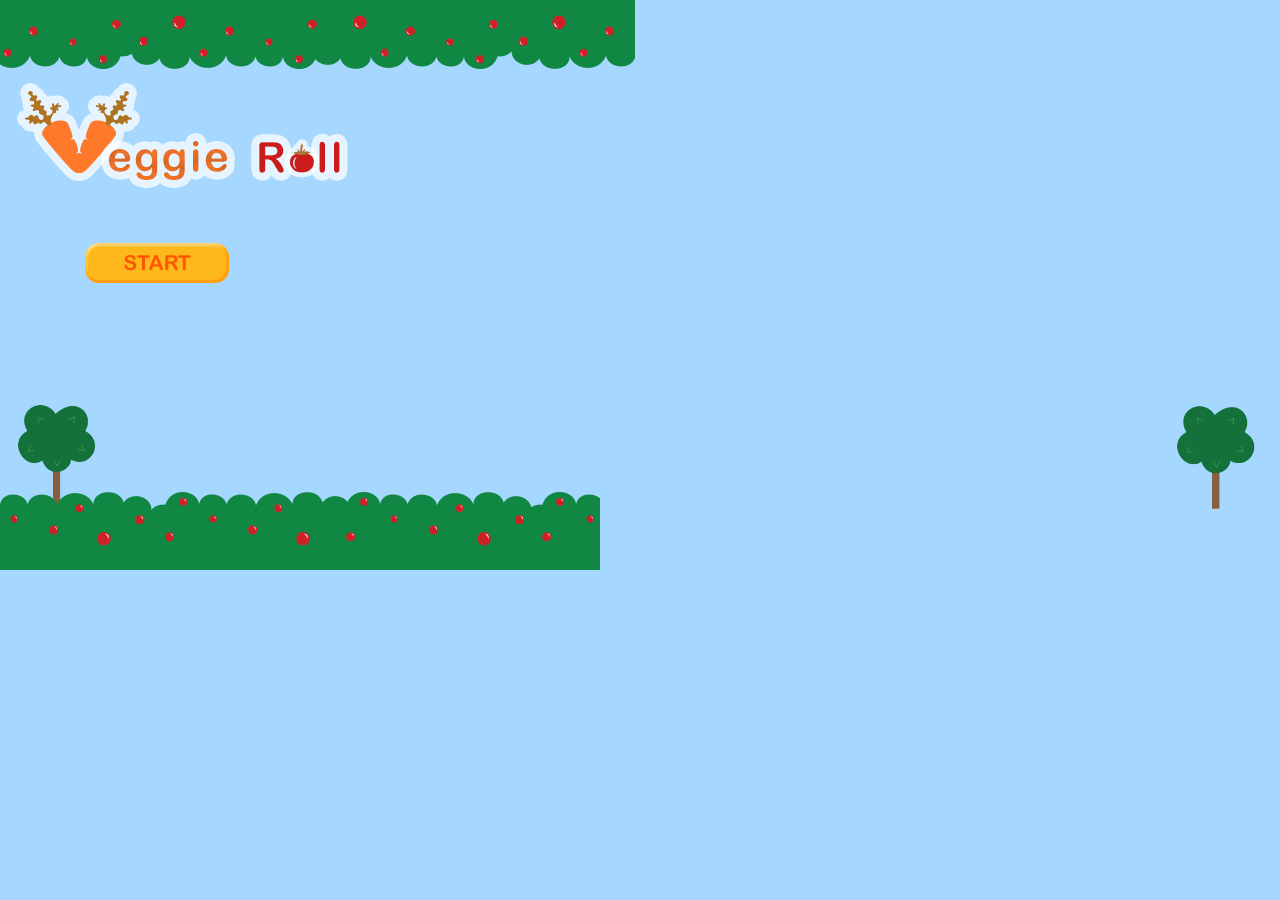
<file: index.html>
<!DOCTYPE html>
<html>
	<head>
		<title>Veggie Chase</title>
		<meta http-equiv="Content-Type" content="text/html" charset="utf-8"/>
		<meta name="viewport" content="width=device-width, initial-scale=1.0"/>
		<link rel="stylesheet" type="text/css" href="_css/author.css">
		<link rel="stylesheet" type="text/css" href="_css/responsive.css">
	</head>
	<body>
		<header> <div id="title"><img src="_images/title.png"></div>
			<div class="header">
				<nav id="mainmenu">
					<div id="content">
						<p><a href="stages.html" class="button"></a></p>					
					</div>	
				</nav>					
			</div>
		</header>
		<section class="content">
			<div id="shrub02">
				<img src="_images/shrub02.png">
			</div>
			<div id="shrub01">
				<img src="_images/shrub01.png">
			</div>
			<div id="tree01">
				<img src="_images/tree01.png">
			</div>
			<div id="tree02">
				<img src="_images/tree02.png">
			</div>
		</section>

	</body>
</html>
</file>
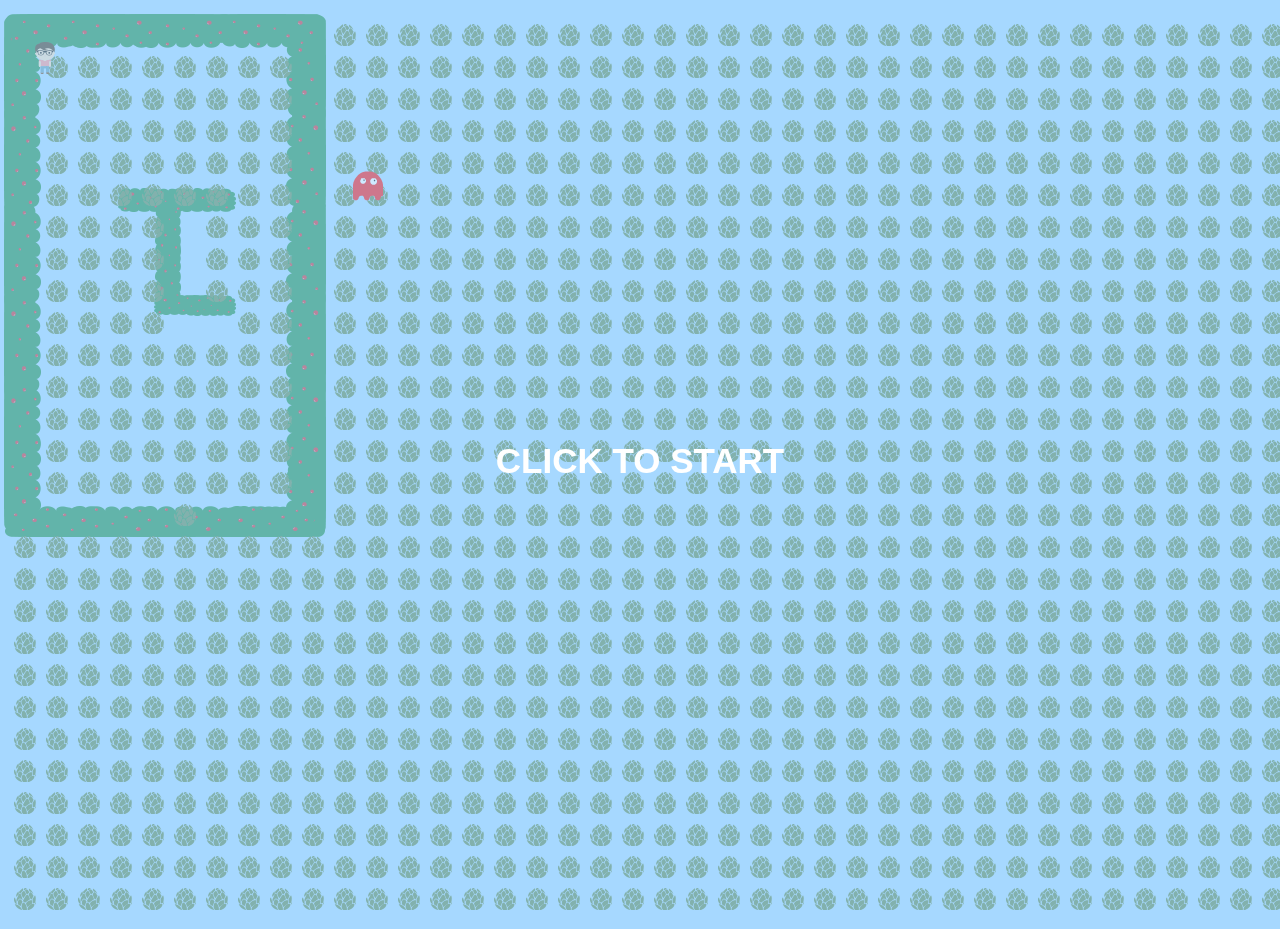
<file: level01.html>
<html>
  <head>
    <title>Veggie Chase</title>
    <meta http-equiv="Content-Type" content="text/html" charset="utf-8"/>
    <meta name="viewport" content="width=device-width, initial-scale=1.0"/>
    <link rel="stylesheet" type="text/css" href="_css/author.css">
 
    <link href="_css/player.css" rel="stylesheet" />
    <script src="libs/keycodes.js"></script>
    <script src="libs/modernizr.js"></script>
  </head>

   <body onload="init();">
     <!-- SCRIPT IMPORTS -->
      <script src="_js/Animation.js"></script>
      <script src="_js/ghost.js"></script>
      <script src="_js/KeyButton.js"></script>
      <script src="_js/Level.js"></script>
      <script src="_js/pip.js"></script>
      <script src="_js/Player.js"></script>
    <head>
  	   <title>Veggie Chase</title>
  	  <meta http-equiv="Content-Type" content="text/html" charset="utf-8"/>
       <meta name="viewport" content="width=device-width, initial-scale=1.0"/>
       <link rel="stylesheet" type="text/css" href="_css/author.css">
       <link rel="stylesheet" type="text/css" href="_css/responsive.css">

        <link href="_css/player.css" rel="stylesheet" />

       <script> 

        // game vars
        var gameInterval,
          score = 0,
          isPlaying, isKeyDown,
           lastX, lastY,
           isSameColumn, isSameRow,
         
         // screen/game size vars
          SCREEN_WIDTH = window.innerWidth,
          SCREEN_HEIGHT = window.innerHeight,

          // SCREEN_WIDTH = 595, //640,
          // SCREEN_HEIGHT = 625, //1136
          CELL_SIZE = 32,
          // GRID_WIDTH = window.innerWidth / CELL_SIZE,
          // GRID_HEIGHT = window.innerHeight / CELL_SIZE,

          GRID_WIDTH = SCREEN_WIDTH / CELL_SIZE,
          GRID_HEIGHT = SCREEN_HEIGHT / CELL_SIZE,
        
        // timestep
          t = 0,
          dt = 10,
          currentTime = (new Date).getTime(),
          accumulator = 0,
        
        // display surface vars
          canvas = document.createElement("canvas"),
          context = canvas.getContext("2d"),
        
        // buttons
          leftButton, rightButton, upButton, downButton,
        
        // input vars
          leftDown, rightDown, upDown, downDown, isTouch,
        // preload image resources
          assetImages = {};
        
        var playerImage = assetImages["player"] = new Image();
        assetImages["player"].src = "_images/player.png";
        
        var ghostImage = assetImages["ghost"] = new Image();
        assetImages["ghost"].src = "_images/ghost.png";
        
        var levelImage = assetImages["level"] = new Image();
        assetImages["level"].src = "_images/level02.png";
        
        function init()
        {
          // CANVAS SET UP
          container = document.createElement("div");
          container.id = "container";
          container.style.width = SCREEN_WIDTH + "px";
          container.style.height = SCREEN_HEIGHT + "px";
          document.body.appendChild(container);
          container.appendChild(canvas);

          // canvas.width = window.innerWidth;
          // canvas.height = window.innerHeight;

          canvas.width = SCREEN_WIDTH; 
          canvas.height = SCREEN_HEIGHT;
          
          // EVENT LISTENERS
          document.addEventListener("keydown", onKeyPress, false);
          document.addEventListener("keyup", onKeyPress, false);
          container.addEventListener("click", onClicked, false);
          
          // level
         level = new Level(levelImage, context);
         
         charcontainer = document.createElement("div");
         charcontainer.className = "charcontainer";
         charcontainer.style.width = SCREEN_WIDTH + "px";
         charcontainer.style.height = SCREEN_HEIGHT + "px";
         container.appendChild(charcontainer);
         
         // player character
         player = new Player(CELL_SIZE, CELL_SIZE, playerImage); //CELL_SIZE, CELL_SIZE, //
         charcontainer.appendChild(player.domElement);
         
         // ghost
         ghost = new Ghost(CELL_SIZE * 11, CELL_SIZE * 5, ghostImage); 
         charcontainer.appendChild(ghost.domElement);
         
          infobg = document.createElement('div');
          infobg.id = "infobg";
          infobg.className = "info";
          infobg.style.width = SCREEN_WIDTH + 'px';
          infobg.style.height = SCREEN_HEIGHT + 'px';
          container.appendChild(infobg);
          info = document.createElement('div');
          info.id = "info";
          info.className = "info";
          info.style.width = '100%';
          container.appendChild(info);
          
          scoreContainer = document.createElement('div');
          scoreContainer.id = "score";
          scoreContainer.style.width = SCREEN_WIDTH + 'px';
          document.body.appendChild(scoreContainer);
          
          player.init();
          ghost.init();
          
          if(Modernizr.touch)
          {
            isTouch = true;
            makeControls();
          }
          
          showInfo("<p>" + ((isTouch) ? "TOUCH" : "CLICK") + " TO START</p>");
        }
        
        function run()
        {
          var newTime = (new Date).getTime();
          var deltaTime = (newTime - currentTime);
          currentTime = newTime;
          if(deltaTime > 25)
          {
            deltaTime = 25;
          }
          accumulator += deltaTime;
          
          while(accumulator >= dt)
          {
            accumulator -= dt;
            update();
          }
          render();
        }
        
        function update()
        {
          player.update();
          ghost.update();
          
          if(player.xp % CELL_SIZE == 0 && player.yp % CELL_SIZE == 0)
          {
            var cx = player.row = player.xp / CELL_SIZE;
            var cy = player.column = player.yp / CELL_SIZE;
            
            if(upDown && player.dirY > -1 && level.cellData[cx][cy - 1] != 0) player.moveUp();
            else if(downDown && player.dirY < 1 && level.cellData[cx][cy + 1] != 0) player.moveDown();
            else if(leftDown && player.dirX > -1 && level.cellData[cx - 1][cy] != 0) player.moveLeft();
            else if(rightDown && player.dirX < 1 && level.cellData[cx + 1][cy] != 0) player.moveRight();
            else if(player.dirX == 1 && level.cellData[cx + 1][cy] == 0) player.stopMovement();
            else if(player.dirX == -1 && level.cellData[cx - 1][cy] == 0) player.stopMovement();
            else if(player.dirY == 1 && level.cellData[cx][cy + 1] == 0) player.stopMovement();
            else if(player.dirY == -1 && level.cellData[cx][cy - 1] == 0) player.stopMovement();
            
            if(level.cellData[cx][cy] == 1)
            {
              level.pips[cx][cy].munch();
              level.cellData[cx][cy] = 2;
              ++score;
              document.getElementById("score").innerHTML = "SCORE: " + score;
              if(score == level.totalPips)
              {
                onGameOver(true);
              }
            }        
           isSameRow = player.row == ghost.row;
            isSameColumn = player.column == ghost.column;
          }
          else
          {
            if(upDown && player.dirY != -1 && player.dirX == 0) player.moveUp();
            else if(downDown && player.dirY != 1 && player.dirX == 0) player.moveDown();
            else if(leftDown && player.dirX != -1 && player.dirY == 0) player.moveLeft();
            else if(rightDown && player.dirX != 1 && player.dirY == 0) player.moveRight();
          }
          
          if(ghost.xp % CELL_SIZE == 0 && ghost.yp % CELL_SIZE == 0)
          {
            updateGhost();
            
            isSameRow = player.row == ghost.row;
            isSameColumn = player.column == ghost.column;
          }
          
          
          if(isSameRow || isSameColumn)
          {
            var dx = Math.abs(player.xp - ghost.xp);
            var dy = Math.abs(player.yp - ghost.yp);
            var dist = Math.sqrt(dx * dx + dy * dy);
            
            if(dist < CELL_SIZE)
            {
              onGameOver(false);
            }
          }
        }
        
        function render()
        {
          player.render();
          ghost.render();
        }
        
        function updateGhost()
        {
          var playerCellX = player.row;
          var playerCellY = player.column;
          
           var playerChangedPos = (playerCellX != lastX || playerCellY != lastY);
           lastX = playerCellX;
           lastY = playerCellY;
           
           var lastRow = ghost.row;
           var lastColumn = ghost.column;
           
           var cx = ghost.row = ghost.xp / CELL_SIZE;
           var cy = ghost.column = ghost.yp / CELL_SIZE;
           
           if(!ghost.chasing && (ghost.dirX != 0 || ghost.dirY != 0))
           {
             var nextTileFree = false;
             
            if(ghost.dirY <= -1 && level.cellData[cx][cy - 1] != 0) nextTileFree = true;
            else if(ghost.dirY >= 1 && level.cellData[cx][cy + 1] != 0) nextTileFree = true;
            else if(ghost.dirX <= -1 && level.cellData[cx - 1][cy] != 0) nextTileFree = true;
            else if(ghost.dirX >= 1 && level.cellData[cx + 1][cy] != 0) nextTileFree = true;
            
            if(nextTileFree) return;
          }
          
           var nodes = [];
           
           if(level.cellData[cx + 1][cy] != 0) nodes.push([cx + 1, cy, 1, 0]);
           if(level.cellData[cx - 1][cy] != 0) nodes.push([cx - 1, cy, -1, 0]);
           if(level.cellData[cx][cy + 1] != 0) nodes.push([cx, cy + 1, 0, 1]);
           if(level.cellData[cx][cy - 1] != 0) nodes.push([cx, cy - 1, 0, -1]);
          
          if(nodes.length == 1)
          {
            ghost.dirX = nodes[0][2];
            ghost.dirY = nodes[0][3];
          }
          else if(!ghost.chasing)
          {
            var node = nodes[Math.floor(Math.random() * nodes.length)];
            ghost.dirX = node[2];
            ghost.dirY = node[3];
          }
          else
          {
            var smallest = Infinity;
            var node;
            
            var i = nodes.length;
            while(--i > -1)
            {
              var dx = Math.abs(playerCellX - nodes[i][0]);
              var dy = Math.abs(playerCellY - nodes[i][1]);
              var dist = Math.sqrt(dx * dx + dy * dy);
              if(dist < smallest && ((nodes[i][0] != lastRow && nodes[i][1] != lastColumn) || playerChangedPos))
              {
                smallest = dist;
                node = nodes[i];
              }
            }
            
            if(node)
            {
              ghost.dirX = node[2];
              ghost.dirY = node[3];
            }
          }
        }
        
        function onGameOver(complete)
        {
          stopGame();
           
           var str;
           if(complete)
           {
             str = "<h1>YOU WIN!</h1><p>" + ((isTouch) ? "TOUCH" : "CLICK") + " TO PLAY AGAIN</p>";
           }
           else
           {
             str = "<h1>GAME OVER</h1><p>" + ((isTouch) ? "TOUCH" : "CLICK") + " TO RESTART</p>";
           }
           
           showInfo(str);
           container.addEventListener('click', onClicked, false);
           if(isTouch) container.addEventListener("touchstart", onClicked, false);
           container.style.cursor = "pointer";
         }
         
         function resetGame()
         {
           score = 0;
           level.reset();
           player.reset();
           ghost.reset();
         }
         
         function showInfo(str)
         {
           if(str)
           {
             document.getElementById("info").innerHTML = str;
             info.style.top = (SCREEN_HEIGHT - info.offsetHeight) * 0.5 + "px"; 
           }
           
           info.style.opacity = 1;
           infobg.style.opacity = 0.55;
         }
         
         function makeControls()
         { 
           document.addEventListener("touchmove", function(e){e.preventDefault();}, false);
           document.addEventListener("touchstart", function(e){e.preventDefault();}, false);

           var w = 120;
           var h = 250;
           var space = 50;
           
           buttons = document.createElement("div");
           buttons.id = "container";
           buttons.style.width = SCREEN_WIDTH + "px";
           buttons.style.height = SCREEN_HEIGHT + "px";
           document.body.appendChild(buttons);
           
           var button;
           
           button = new KeyButton((SCREEN_WIDTH * 0.5) - (w * 0.5) - w, h-180);
           leftButton = button.domElement;
           leftButton.addEventListener("touchstart", onKeyPress, false);
           leftButton.addEventListener("touchend", onKeyPress, false);
           buttons.appendChild(leftButton);
           
           button = new KeyButton((SCREEN_WIDTH * 0.5) + (w * 0.5), h-180);
           rightButton = button.domElement;
           rightButton.addEventListener("touchstart", onKeyPress, false);
           rightButton.addEventListener("touchend", onKeyPress, false);
           buttons.appendChild(rightButton);
           
           button = new KeyButton((SCREEN_WIDTH - w) * 0.5, h-240);
           upButton = button.domElement;
           upButton.addEventListener("touchstart", onKeyPress, false);
           upButton.addEventListener("touchend", onKeyPress, false);
           buttons.appendChild(upButton);
           
           button = new KeyButton((SCREEN_WIDTH - w) * 0.5, h-120);
           downButton = button.domElement;
           downButton.addEventListener("touchstart", onKeyPress, false);
           downButton.addEventListener("touchend", onKeyPress, false);
           buttons.appendChild(downButton);
           
           container.addEventListener("touchstart", onClicked, false);
         }
         
         function onClicked(e)
         {
           container.removeEventListener('click', onClicked, false);
           if(isTouch) container.removeEventListener("touchstart", onClicked, false);
           container.style.cursor = "default";
           
           startGame();
           info.style.opacity = 0;
           infobg.style.opacity = 0;
         }
         
         function onKeyPress(e)
         {
           if(!isPlaying && !isKeyDown) onClicked();
           isKeyDown = (isTouch) ? (e.type == "touchstart") : (e.type == "keydown");
           
           switch((isTouch) ? e.target : e.keyCode)
           {
             case KEY_LEFT :
             case leftButton :
               leftDown = isKeyDown;
               break;
             
             case KEY_RIGHT :
             case rightButton :
               rightDown = isKeyDown;
               break;
             
             case KEY_UP :
             case upButton :
               upDown = isKeyDown;
               break;
             
             case KEY_DOWN :
             case downButton :
               downDown = isKeyDown;
              break;
          }
        }
        
        function startGame()
        {
          if(isPlaying) return;
          isPlaying = true;
          document.getElementById("score").innerHTML = "SCORE: " + score;
          resetGame();
          gameInterval = setInterval(run, 1);
        }
         function stopGame()
         {
           isPlaying = false;
           clearInterval(gameInterval);
         }
       </script>
      
    	</body>
</html>
</file>
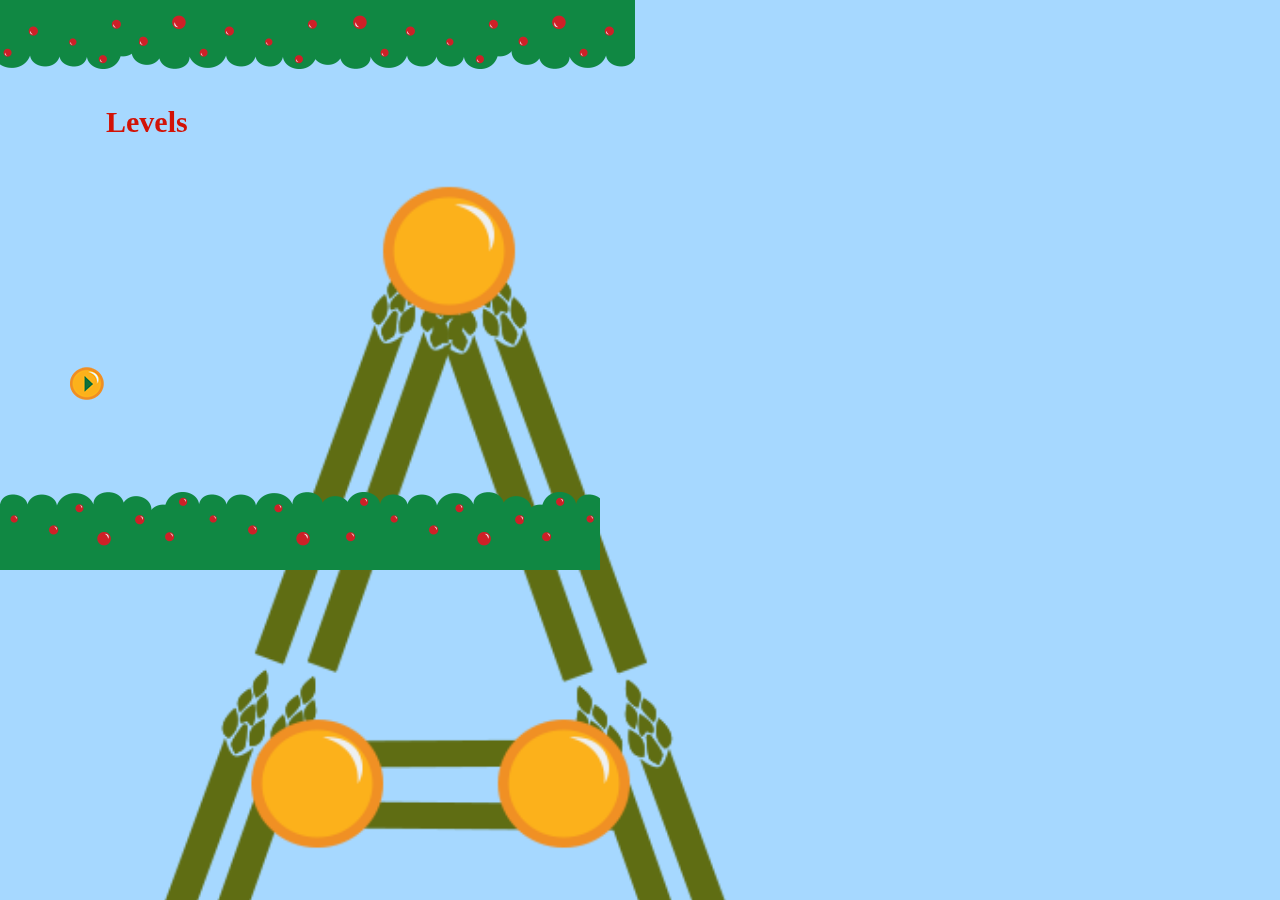
<file: stages.html>
<!DOCTYPE html>
<html>
	<head>
		<title>Veggie Chase</title>
		<meta http-equiv="Content-Type" content="text/html" charset="utf-8"/>
		<meta name="viewport" content="width=device-width, initial-scale=1.0"/>
		<meta name="viewport" content="width=device-width, initial-scale=1.0"/>

		<link rel="stylesheet" type="text/css" href="_css/author.css">
		<link rel="stylesheet" type="text/css" href="_css/responsive.css">
	</head>
	<body>
		<header><h2>Levels</h2>

			<div id="stage">
				<img src="_images/stage01b.png">

				<!-- <img src="_images/stage01.png"> -->

			</div>

			<div class="level01_button">

				<p><a href="level01.html" class="levelbutton"></a></p>	
				<!-- <img src="_images/level01_button.png"> -->
				
			</div>
		</header>
		<section class="content">
			<div id="shrub02">
				<img src="_images/shrub02.png">
			</div>
			<div id="shrub01">
				<img src="_images/shrub01.png">
			</div>
			<!-- <div id="tree01">
				<img src="_images/tree01.png">
			</div>
			<div id="tree02">
				<img src="_images/tree02.png">
			</div> -->
		</section>

	</body>
</html>
</file>
<file: _css/author.css>
body {
		
	width: 100%;
	height: 100%;
	background-color: #a6d8ff;
}
/*---------------------------------------Main--------------------------------------------*/
#title {
	position: fixed;
	left:10px;
}

#title {
	position: fixed;
	left:10px;
	top:75px;

}

header img {
	width: 100%;
}

h2 {
	text-align: center;
	font-family: Arial Rounded MT Bold;
	font-size: 30px;
	color:#d21206;


	position: fixed;
	left:106px;
	top:80px;
}
#stage {
	position: fixed;
	left:65px;
	top:155px;
	width:60%;
}

#stage {
	position: fixed;
	left:65px;
	top:155px;

	width:60%;
}

#content {
	text-align: center;

	position: fixed;
	left:72px;
	top:225px;

}

#content a {
	color:black;
	font-family: Arial Rounded MT Bold;
	text-decoration: none;

}


#content p a.button {
	display: block; 
	width: 163px; height: 43px;
	background-image: url(../_images/button.png); 
	background-position: 5px 297px; 
	text-indent: -9999px; 
}

#content p a.button:hover {
	background-position: 5px 249px; 
}
#content p a.button:active {
	background-position: 5px 200px;
}

#content {
	text-align: center;

	position: fixed;
	left:72px;
	top:225px;

}

#content a {
	color:black;
	font-family: Arial Rounded MT Bold;
	text-decoration: none;

}


#content p a.button {
	display: block; 
	width: 163px; height: 43px;
	background-image: url(../_images/button.png); 
	background-position: 5px 297px; 
	text-indent: -9999px; 
}

#content p a.button:hover {
	background-position: 5px 249px; 
}
#content p a.button:active {
	background-position: 5px 200px;
}

.level01_button p a.levelbutton {
	display: block; 
	width: 87px; height: 86px;
	background-image: url(../_images/level01_button.png); 
	background-position: 5px 297px; 
	text-indent: -9999px; 
}

.level01_button p a.levelbutton:hover {
	background-position: 5px 249px; 
}
.level01_button p a.levelbutton:active {
	background-position: 5px 200px;
}

#shrub01 {
	position: fixed;
	z-index: 200;
	top:490px;
	left:-40px;

	width: 100%;
}

#shrub02 {
	position: fixed;
	top:-8px;
	left: -5px;

	width: 100%;
	top:410px;
	left:-40px;

	width: 100%;
}

#shrub02 {
	position: fixed;
	top:-8px;
	left: -5px;
	width: 100%;
}

#tree01 {
	position: fixed;
	left: 13px;
	top: 400px;
	z-index: 100;

}

#tree01 img {
	width: 57%;
	top: 320px;
	z-index: 100;
}

#tree02 {
	position: fixed;
	right: -46px;
	top: 400px;
	z-index: 100;
}

#tree02 img {
	width: 57%;
}

/*----------------------------------------Stages Page----------------------------------------*/

#maze {
	position: fixed;
	
	top: 50px;
	left:0px;
	z-index: 100;
}


#maze img {width: 100%}

.level01_button {

	position: fixed;
	left:58px;
	top:345px;
}

.level01_button p a.levelbutton {
	display: block; 
	width: 50px; height: 42px;
	background-image: url(../_images/level01_button.png); 
	background-position: 5px 82px; 
	text-indent: -9999px; 

}

.level01_button p a.levelbutton:hover {
	background-position: 5px 42px; 
}
.level01_button p a.levelbutton:active {
	background-position: 5px 42px;
}
#level_shrub img {
	position: fixed;
	left:9px;
	top:42px;
	width: 95%;
}
</file>
<file: _css/responsive.css>
@media screen and (max-width: 640px) { }
</file>
<file: _css/player.css>
body
{
	margin: 0;
	padding: 0;
	background-color: #a6d8ff; 
	color: #FFFFFF;
	line-height: 1;
	font-family: Helvetica, Tahoma, Verdana; 
	font-size: 12px;
}

h1 {
	font-size: 120px;
	margin: 0;
	padding: 0;
	color:#c00700;
}

p
{
	font-size: 35px;
	margin: 0;
	padding: 0;
}

div
{
	-webkit-transition: translateZ(0px);
	-khtml-transition: translateZ(0px);
	-moz-transition: translateZ(0px);
	-o-transition: translateZ(0px);
	transition: translateZ(0px);
}

.animation
{
	position: absolute;
	left: 0;
	top: 0;

	/*background-size: 280px;*/
}

.charcontainer
{
	display: block;
	left: 0px;
	position: absolute;
	top: 0px;

/*	background-size:50% */
}

/*.charcontainer div:first-child {
	background-size:50% ;
}*/

.info {
	left: 0;
	opacity: 0;
	position: absolute;
	top: 0;
	-webkit-transition: opacity 1s ease-in-out;
	-khtml-transition: opacity 1s ease-in-out;
	-moz-transition: opacity 1s ease-in-out;
	-o-transition: opacity 1s ease-in-out;
	transition: opacity 1s ease-in-out;
}

.keybutton
{
	background-color: #666666;
	border-radius: 10px;
	height: 92px;
	position: absolute;
	width: 92px;
}

.pip
{
	/*background:white;*/
	/*background: #ff000a;*/
	background-image: url("../_images/artichoke.png");
	display: block;
	padding: 8px;
	left: 0px;
	-webkit-transition: opacity 0.3s ease-in-out;
	-khtml-transition: opacity 0.3s ease-in-out;
	-moz-transition: opacity 0.3s ease-in-out;
	-o-transition: opacity 0.3s ease-in-out;
	transition: opacity 0.3s ease-in-out;
	position: absolute;
	top: 0px;
}

#container
{
	cursor: pointer;
	position: relative;
	margin: 10px auto 0 auto;
}

#score
{
	cursor: pointer;
	font-size: 14px;
	height: 14px;
	overflow: hidden;
	padding: 0px;
	position: relative;
	margin: 0px; 
	margin: auto;
	margin-top: 5px;
	text-align: center;
	color:black;
}

#info
{
	font-weight: bold;
	text-align: center;
	-webkit-user-select: none;
	-khtml-user-select: none;
	-moz-user-select: -moz-none;
	-o-user-select: none;
	user-select: none;
	vertical-align: middle;
}

#infobg
{
	background-color: #a6d8ff;
}
</file>
